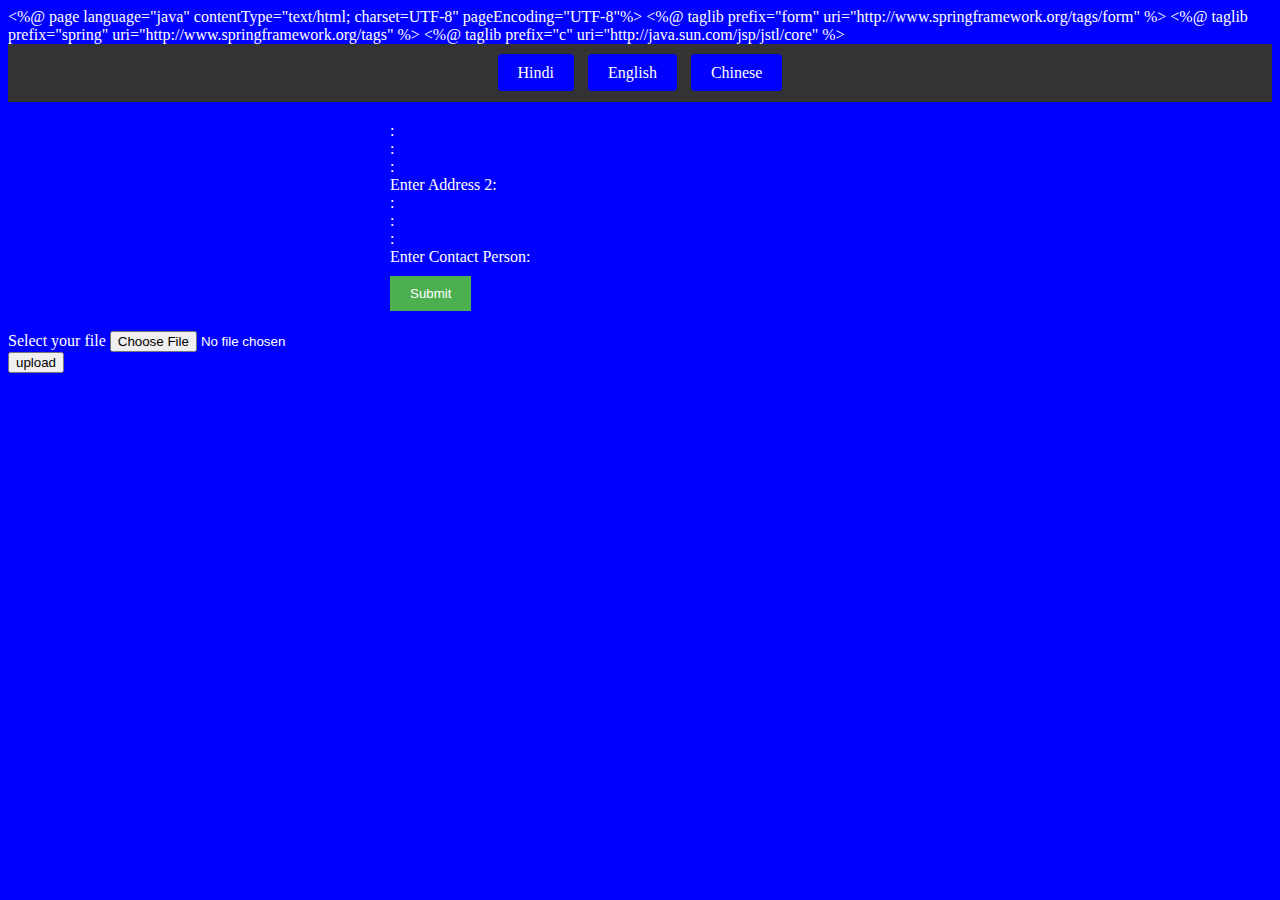
<file: src/main/webapp/indexs.html>
<%@ page language="java" contentType="text/html; charset=UTF-8" pageEncoding="UTF-8"%>
<%@ taglib prefix="form" uri="http://www.springframework.org/tags/form" %>
<%@ taglib prefix="spring" uri="http://www.springframework.org/tags" %>
<%@ taglib prefix="c" uri="http://java.sun.com/jsp/jstl/core" %>
<html>
<head>
<meta http-equiv="Content-Type" content="text/html; charset=UTF-8">
<title>Add Customer</title>
<style>
   header {
      background-color: #333;
      color: #fff;
      padding: 20px;
      text-align: center;
    }

    .language-button {
      background-color: blue;
      color: #fff;
      text-decoration: none;
      padding: 10px 20px;
      margin: 5px;
      border-radius: 4px;
      border: none;
    }
    body {
        background-color: blue;
        color: white;
    }

    .form-container {
        max-width: 500px;
        margin: 0 auto;
        padding: 20px;
    }

    .form-container input[type="submit"] {
        background-color: #4CAF50;
        color: white;
        padding: 10px 20px;
        border: none;
        cursor: pointer;
        margin-top: 10px;
    }
</style>
</head>
<body>
  <header>
    <a class="language-button" href="addCustomer.do?language=hi_IN">Hindi</a>
    <a class="language-button" href="addCustomer.do?language=en">English</a>
    <a class="language-button" href="addCustomer.do?language=zh_CN">Chinese</a>
  </header>
<div class="form-container">
    <form:form method="post" modelAttribute="customer">
        <spring:message code="makerhome.th.customercode" text="Customer Code" /> :
        <form:input path="customerCode" required="required" /> <br>
        <spring:message code="makerhome.user" text="User name" /> :
        <form:input path="customerName" required="required" />
        <form:errors path="customerName" /><br>
        <spring:message code="makerhome.th.customeraddress1" text="Address 1" /> :
        <form:input path="customerAddress1" required="required" /> <br>
        Enter Address 2: <form:input path="customerAddress2" required="required" /> <br>
        <spring:message code="makerhome.th.pincode" text="Pin Code" /> :
        <form:input path="customerPinCode" required="required" /> <br>
        <spring:message code="makerhome.th.email" text="Email" /> :
        <form:input path="email" required="required" /> <br>
        <spring:message code="makerhome.th.contactnumber" text="Contact Number" /> :
        <form:input path="contact" required="required" /> <br>
        Enter Contact Person: <form:input path="primaryContactPerson" required="required" /> <br>
        <input type="submit">
    </form:form>
</div>
<div>
    <form action="uploadFile" method="post" enctype="multipart/form-data">
        <div class="form-group">
        <label for="exampleFormControlFile1">Select your file</label>
        <input type="file" name="profile" class="form-control-file" id="exampleFormControlFile1"/>
        </div>
        <button class="btn btn-outline-success">upload</button>
        </form>
</div>

</body>
</html>
</file>
